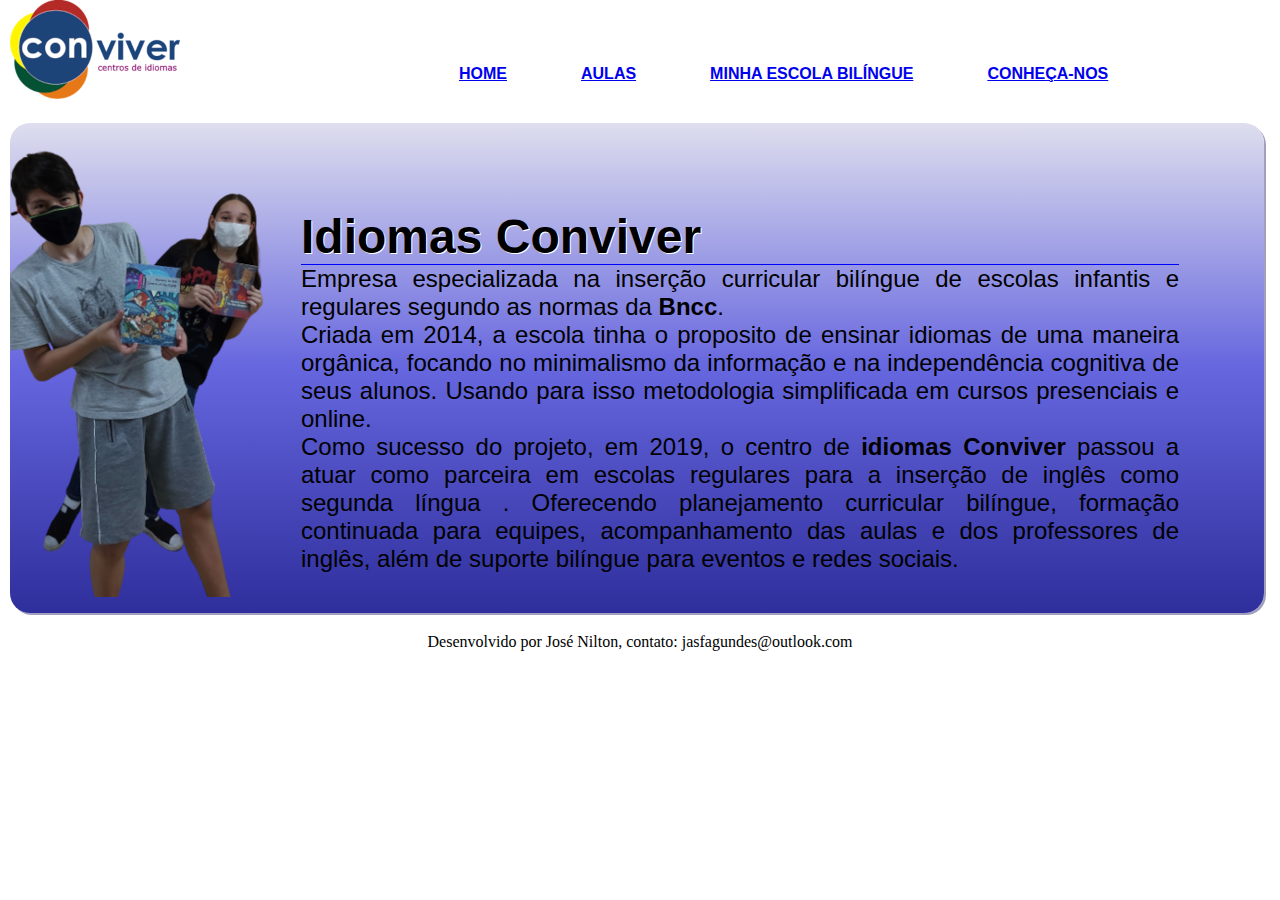
<file: index.html>
<!DOCTYPE html>
<html lang="pt-br">
<head>
    <meta charset="UTF-8">
    <meta http-equiv="X-UA-Compatible" content="IE=edge">
    <meta name="viewport" content="width=device-width, initial-scale=1.0">
    <link rel="shortcut icon" href="imagens/favicon.ico" type="image/x-icon">
    <link rel="stylesheet" href="style/estilo.css">
    <title>Conviver</title>
</head>

<body>
        <header id="topo">
            <div class="top" id="img"><img src="imagens/Oficial_Logo_Trans1PQ.png" alt="Logo do site Conviver"></div>
            <div class="top" id="menus">
                <nav>
                    <a href="index.html">HOME</a>
                    <a href="aulas.html">AULAS</a>
                    <a href="escolab.html">MINHA ESCOLA BILÍNGUE</a>
                    <a href="conheca.htm">CONHEÇA-NOS</a>
                    
                </nav>
            </div>
        
        </header>
                <hr>
                <article id="home">
                    <div class="meio" id="imag">
                        <picture>
                            <source media="(max-width:1100px )" srcset="imagens/alunos_felizes1.png" type="image/png">
                            <img id="meninomenina" src="imagens/alunos_felizes.png" alt="Alunos ">
                        </picture>
                    </div>
        
                    <div class="meio" id="texto_home">
                        <h1>Idiomas Conviver</h1>
                        <p>Empresa especializada na inserção curricular bilíngue de escolas infantis e regulares segundo as normas da <strong>Bncc</strong>.</p>
                        <p>Criada em 2014, a escola tinha o proposito de ensinar idiomas de uma maneira orgânica, focando no minimalismo da informação e na independência cognitiva de seus alunos. Usando para isso metodologia simplificada em cursos presenciais e online.</p>
                        <p>Como sucesso do projeto, em 2019, o centro de <strong>idiomas Conviver</strong> passou a atuar como parceira em escolas regulares para a inserção de inglês como segunda língua . Oferecendo planejamento curricular bilíngue, formação continuada para equipes, acompanhamento das aulas e dos professores de inglês, além de suporte bilíngue para eventos e redes sociais.</p>
                    </div>
                </article>
    <footer>
        
        <p>Desenvolvido por José Nilton, contato: jasfagundes@outlook.com</p>
    </footer> 
</body>
</html>
</file>
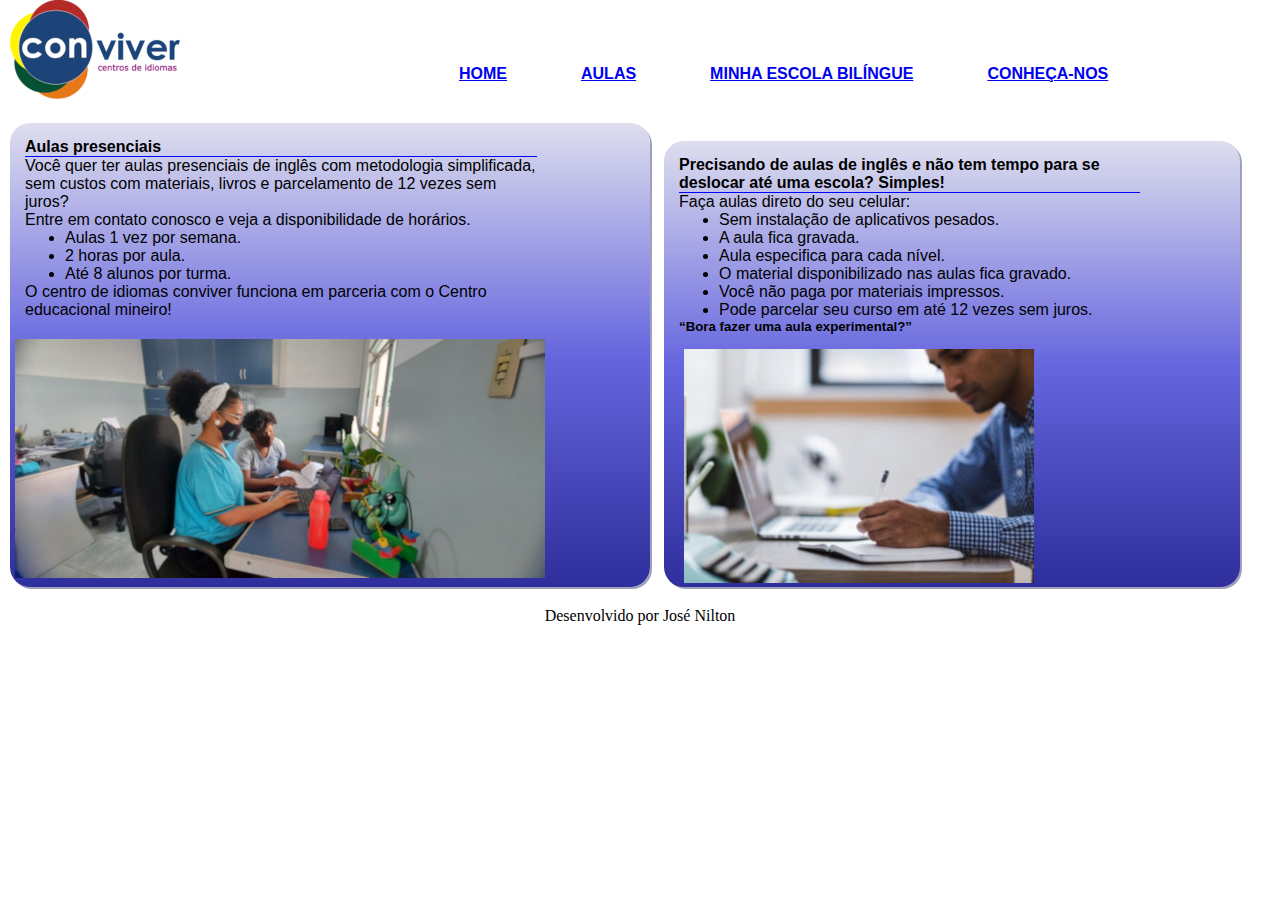
<file: aulas.html>
<!DOCTYPE html>
<html lang="pt-br">
<head>
    <meta charset="UTF-8">
    <meta http-equiv="X-UA-Compatible" content="IE=edge">
    <meta name="viewport" content="width=device-width, initial-scale=1.0">
    <link rel="shortcut icon" href="imagens/favicon.ico" type="image/x-icon">
    <link rel="stylesheet" href="style/estilo.css">
    <title>Minha escola bilíngue</title>
</head>
<style>
    .aula{
        display: inline-block;
        width: 50%;
    }
    .aulas{
        display: inline-block;
        font-family: Arial, Helvetica, sans-serif;
        width: 80%;
        margin: 15px;
    }
    .aulas > h4{
        border-bottom: solid 1px blue;   
    }
    #texto_online{
        font-family: Arial, Helvetica, sans-serif;
        width: 80%;
        margin: 15px;
    }
    #texto_online h4{
        border-bottom: solid 1px blue;
    }
    #aulaonline{
        width: 45%;
        background-color: white; 
    }
    #estudos{
        margin: 5px;
    }
    #imgonline{
        padding-left: 20px;
    }
    @media(max-width:800px){
        .aula{
            display: block;
            width: 95%;
        }
        #aulaonline{
            width: 95%;
        }
    }
    
</style>
<body>
    <header id="topo">
        <div class="top" id="img"><img src="imagens/Oficial_Logo_Trans1PQ.png" alt="Logo do site Conviver"></div>
        <div class="top" id="menus">
            <nav>
                <a href="index.html">HOME</a>
                <a href="aulas.html">AULAS</a>
                <a href="escolab.html">MINHA ESCOLA BILÍNGUE</a>
                <a href="conheca.htm">CONHEÇA-NOS</a>
                
            </nav>
        </div>
    
    </header>
    <article class="aula">
        <div class="aulas" id="presencial" >
            <h4>Aulas presenciais</h4>

            <p>Você quer ter aulas presenciais de inglês com metodologia simplificada, sem custos com materiais, livros e parcelamento de 12 vezes sem juros?</p>

            <p>Entre em contato conosco e veja a disponibilidade de horários.</p>

            <ul>
                <li>Aulas 1 vez por semana.</li>
                <li>2 horas por aula.</li>
                <li>Até 8 alunos por turma.</li>
            </ul>
            <p>O centro de idiomas conviver funciona em parceria com o Centro educacional mineiro!</p>

        </div>
        <picture>
            <source media="(max-width: 1100px)" srcset="imagens/estudos001.jpg" type="image/jpg">
            <img src="imagens/estudos.jpg" alt="Pessoas estudando" id="estudos">
        </picture>
    </article>
    <article class="aula" id="aulaonline" >
            <div id="texto_online">
                <h4>Precisando de aulas de inglês e não tem tempo para se deslocar até uma escola? Simples!</h4> 
            <p>Faça aulas direto do seu celular:</p>
            <ul>
                <li>Sem instalação de aplicativos pesados.</li>
                <li>A aula fica gravada.</li>
                <li>Aula especifica para cada nível.</li>
                <li>O material disponibilizado nas aulas fica gravado.</li>
                <li>Você não paga por materiais impressos.</li>
                <li>Pode parcelar seu curso em até 12 vezes sem juros.</li>
            </ul>

            <h5>“Bora fazer uma aula experimental?” </h5>

            </div>
            <picture>
                <source media="(max-width: 1100px)" srcset="imagens/online001.jpg" type="image/jpg">
                <img src="imagens/online.jpg" alt="Estudo online" id="imgonline" >
            </picture>
            
    </article>
    <footer>
        <p>Desenvolvido por José Nilton </p>
    </footer>
</body>
</html>
</file>
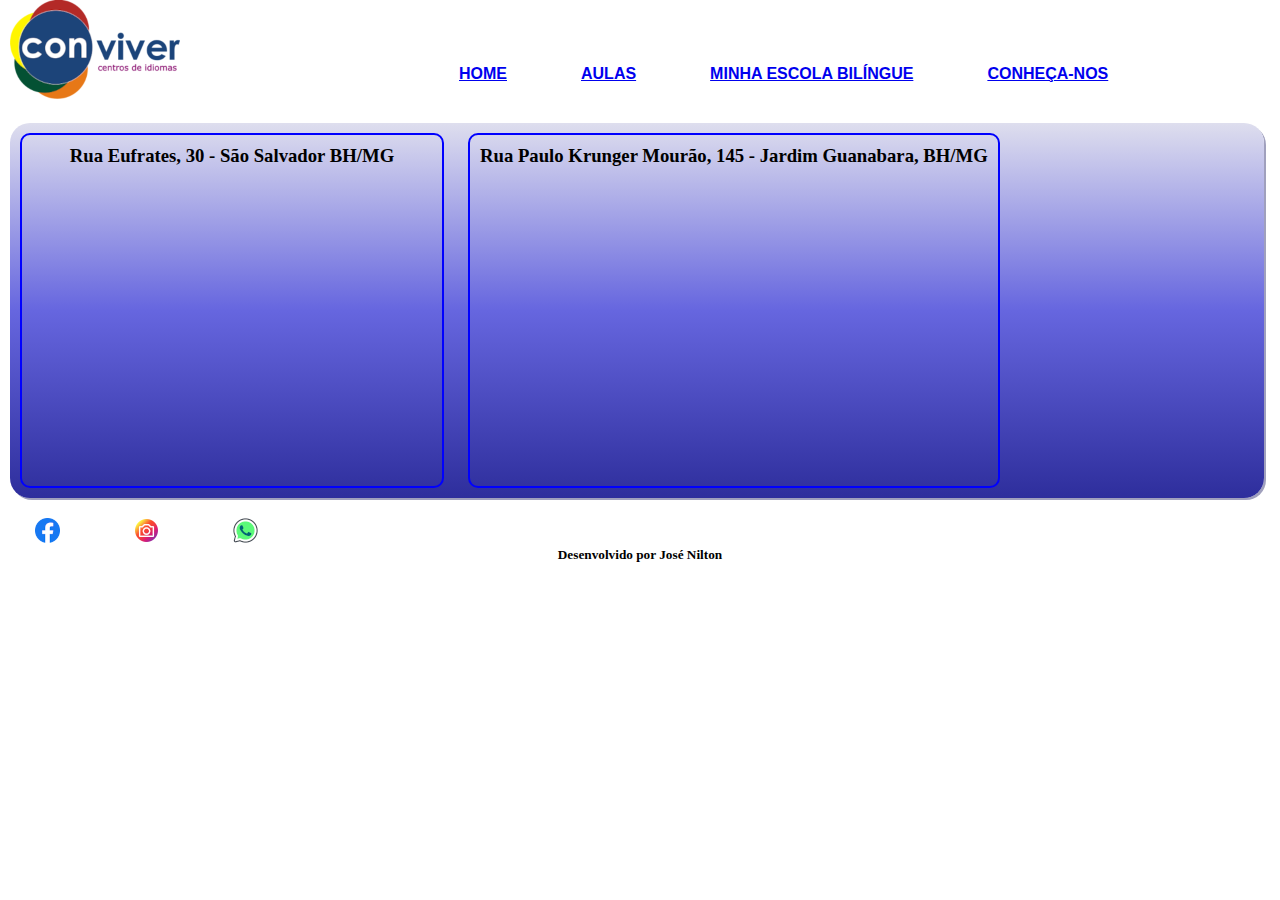
<file: conheca.htm>
<!DOCTYPE html>
<html lang="pt-br">
<head>
    <meta charset="UTF-8">
    <meta http-equiv="X-UA-Compatible" content="IE=edge">
    <meta name="viewport" content="width=device-width, initial-scale=1.0">
    <link rel="shortcut icon" href="imagens/favicon.ico" type="image/x-icon">
    <link rel="stylesheet" href="style/estilo.css">
    <title>Minha escola bilíngue</title>
</head>
<style>
    #mapasmeio{
        width: 98%;
        height: 70%;
    }
    .mapas{
        display: inline-block;
        border: solid 2px blue;
        border-radius: 10px;
        padding: 10px;
        margin: 10px;
        right: auto;
    }
    .mapas h3{
        text-align: center;
        padding-bottom: 5px;
    }
    #redes01 > a{
        background-color: none;
    }
    footer{
        border: none;
    }
    footer h5{
        text-align: center;
        height: 5%;
        padding: 0px;
        border: 0px;
        margin: 0px;
    }
</style>
<body>
    <header id="topo">
        <div class="top" id="img"><img src="imagens/Oficial_Logo_Trans1PQ.png" alt="Logo do site Conviver"></div>
        <div class="top" id="menus">
            <nav>
                <a href="index.html">HOME</a>
                <a href="aulas.html">AULAS</a>
                <a href="escolab.html">MINHA ESCOLA BILÍNGUE</a>
                <a href="conheca.htm">CONHEÇA-NOS</a>
                
            </nav>
        </div>
    
    </header>
    <article id="mapasmeio">
        <div class="mapas" id="mapa1">
            <h3>Rua Eufrates, 30 - São Salvador  BH/MG </h3>
            <div id="mapa001"><iframe src="https://www.google.com/maps/embed?pb=!1m18!1m12!1m3!1d120102.18137934526!2d-44.076423000561924!3d-19.831777950007858!2m3!1f0!2f0!3f0!3m2!1i1024!2i768!4f13.1!3m3!1m2!1s0xa696b211b6712f%3A0xc4d7a74d97a971b3!2sCentro%20de%20idiomas%20Conviver!5e0!3m2!1spt-BR!2sbr!4v1643992019158!5m2!1spt-BR!2sbr" width="400" height="300" style="border:0;" allowfullscreen="" loading="lazy"></iframe></div>
        </div>
        <div class="mapas" id="mapa2">
            <h3>Rua Paulo Krunger Mourão, 145 - Jardim Guanabara, BH/MG</h3>
            <div id="mapa002"><iframe src="https://www.google.com/maps/embed?pb=!1m18!1m12!1m3!1d3753.186599581271!2d-43.93571468508708!3d-19.832055986658624!2m3!1f0!2f0!3f0!3m2!1i1024!2i768!4f13.1!3m3!1m2!1s0xa6854e8180ef79%3A0x7f619cf20b482d07!2sSementinhas%20Encantadas%20Escola%20de%20Educa%C3%A7%C3%A3o%20Infantil%20LTDA!5e0!3m2!1spt-BR!2sbr!4v1643993569339!5m2!1spt-BR!2sbr" width="400" height="300" style="border:0;" allowfullscreen="" loading="lazy"></iframe></div>
        </div>

    </article>
    
        <nav id="redes01">
            <a href="https://www.facebook.com/idiomasconviver"><img src="imagens/facebook-logo-3-1.png" alt="Facebook"></a>
            <a href="https://www.instagram.com/idiomasconviver/"><img src="imagens/instagram.png" alt="Instagram"></a>
            <a href="https://api.whatsapp.com/send?phone=553195060502&app=facebook&entry_point=page_cta&fbclid=IwAR38r7PnP2Vq-5lTA4e6lbu36UTST-AQTQwldmDItF4mA1aQf3DD9EyYbfc"><img src="imagens/whatsapp.png" alt="Whatsapp"></a>
        </nav>
        <footer>
            <h5>Desenvolvido por José Nilton</h5>
        </footer>
</body>
</html>
</file>
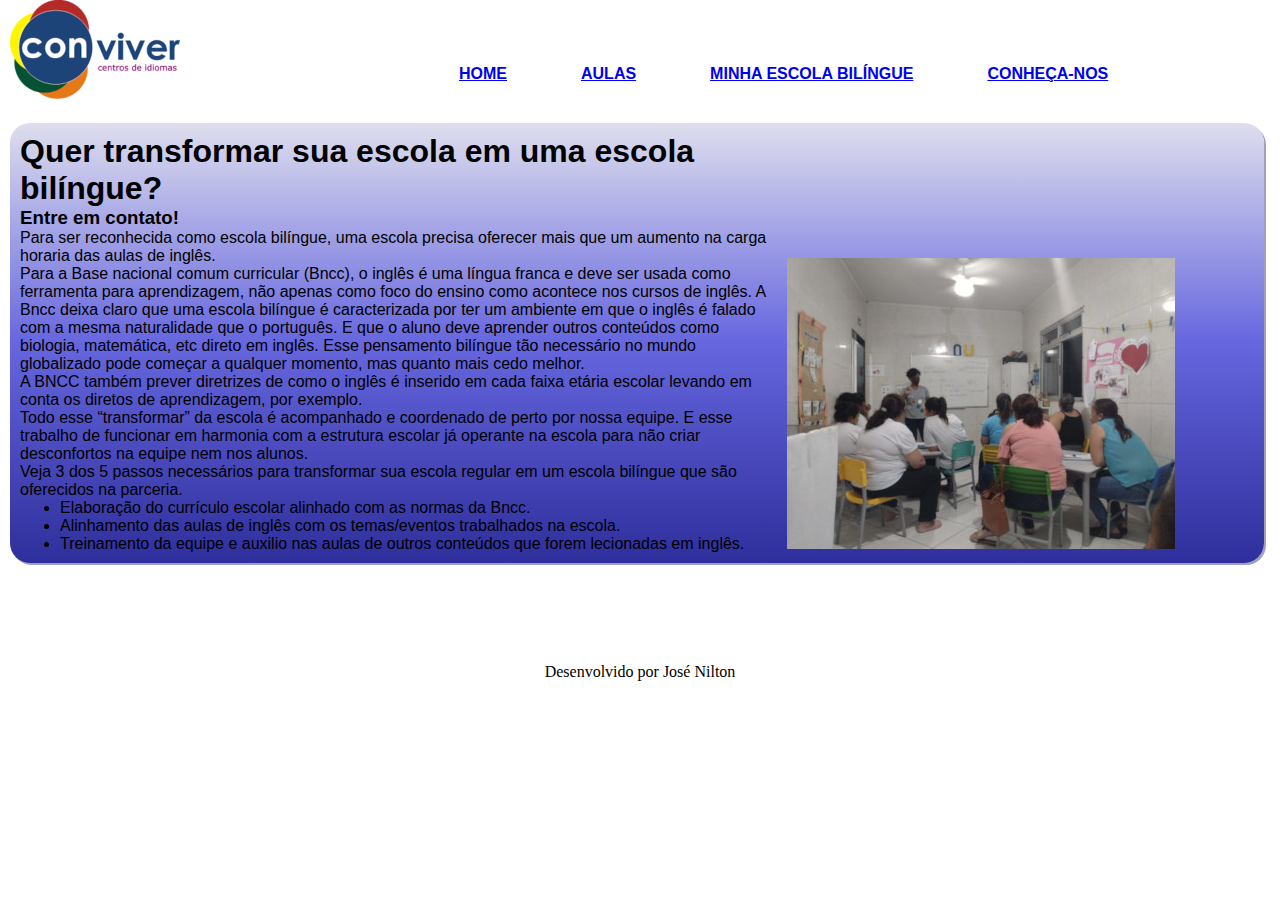
<file: escolab.html>
<!DOCTYPE html>
<html lang="pt-br">
<head>
    <meta charset="UTF-8">
    <meta http-equiv="X-UA-Compatible" content="IE=edge">
    <meta name="viewport" content="width=device-width, initial-scale=1.0">
    <link rel="shortcut icon" href="imagens/favicon.ico" type="image/x-icon">
    <link rel="stylesheet" href="style/estilo.css">
    <title>Minha escola bilíngue</title>
</head>
<style>
    #corpo_bilingue{
        width: 98%;
        height: 50%;
    }
    .bili{
        display: inline-block;
    }
    #texto_bilingue{
        font-family: Arial, Helvetica, sans-serif;
        padding: 10px;
        width:60%;
    }
    #img_bili{
        height: auto;
    }
    #fundo{
        padding-top: 80px;
        border: none;
    }
    @media (max-width:800px) {
        #texto_bilingue{
            width:400px; 
        }
        #aulasala{
            margin: 20px;
        }
        
    }
</style>
<body>
    <header id="topo">
        <div class="top" id="img"><img src="imagens/Oficial_Logo_Trans1PQ.png" alt="Logo do site Conviver"></div>
        <div class="top" id="menus">
            <nav>
                <a href="index.html">HOME</a>
                <a href="aulas.html">AULAS</a>
                <a href="escolab.html">MINHA ESCOLA BILÍNGUE</a>
                <a href="conheca.htm">CONHEÇA-NOS</a>
                
            </nav>
        </div>
    
    </header>
    <main id="bilingue" >
        <article id="corpo_bilingue">
            <div class="bili" id="texto_bilingue" >
                <h1>Quer transformar sua escola em uma escola bilíngue?</h1> 
                <h3>Entre em contato!</h3>
                <p>Para ser reconhecida como escola bilíngue, uma escola precisa oferecer mais que um aumento na carga horaria das aulas de inglês.</p> 
                <p>Para a Base nacional comum curricular (Bncc), o inglês é uma língua franca e deve ser usada como ferramenta para aprendizagem, não apenas como foco do ensino como acontece nos cursos de inglês. A  Bncc deixa claro que uma escola bilíngue é caracterizada por ter um ambiente em que o inglês é falado com a mesma naturalidade que o português. E que o aluno deve aprender outros conteúdos como biologia, matemática, etc direto em inglês. Esse pensamento bilíngue tão necessário no mundo globalizado pode começar a qualquer momento, mas quanto mais cedo melhor.</p>
                <p>A BNCC também prever diretrizes de como o inglês é inserido em cada faixa etária escolar levando em conta os diretos de aprendizagem, por exemplo.</p>
                <p>Todo esse “transformar”  da escola é acompanhado e coordenado de perto por nossa equipe. E esse trabalho de funcionar em harmonia com a estrutura escolar já operante na escola para não criar desconfortos na equipe nem nos alunos.</p>

                <p>Veja 3 dos 5 passos necessários para transformar sua escola regular em um escola bilíngue que são oferecidos na parceria.</p>
                  <ul>
                      <li>Elaboração do currículo escolar alinhado com as normas da Bncc.</li>
                      <li>Alinhamento das aulas de inglês com os temas/eventos trabalhados na escola.</li> 
                      <li>Treinamento da equipe e auxilio nas aulas de outros conteúdos que forem lecionadas em inglês.</li>
                  </ul>

            </div>
            <div class="bili" id="img_bili">
                <picture>
                    <source media="(max-width: 1100px)" srcset="imagens/aulas1.jpg" type="image/jpg">
                    <img src="imagens/aulas.jpg" alt="Aulas" id="aulasala" >
                </picture>

            </div>
        </article>
    </main>
    <footer id="fundo">
        <p>Desenvolvido por José Nilton</p>
    </footer>
</body>
</html>
</file>
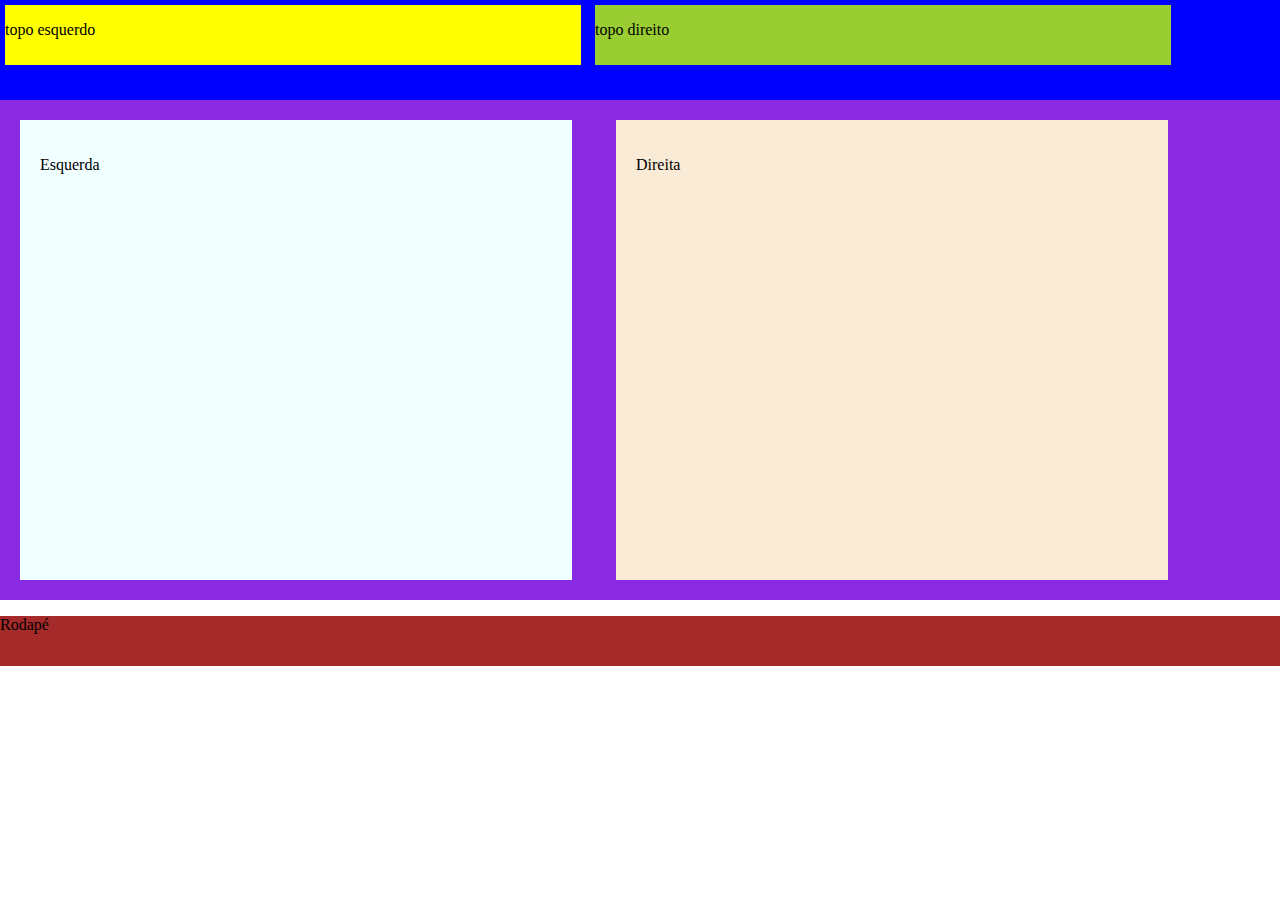
<file: home.html>
<!DOCTYPE html>
<html lang="pt-br">
<head>
    <meta charset="UTF-8">
    <meta http-equiv="X-UA-Compatible" content="IE=edge">
    <meta name="viewport" content="width=device-width, initial-scale=1.0">
    <title>Document</title>
</head>
<style>
    body{
        margin: 0px;
        padding: 0px;
        border: 0px;
    }
    main{
        margin: 0px;
    }
    #cabeca{
        background-color: blue;
        width: 100%;
        height: 100px;
        margin-top: 0px;
    }
    .posi{/*Estamos colocando as divs em linha*/
        display: inline-block;
    }
    #pEsq{
        background-color: yellow;
        width: 45%;
        height: 60px;
        margin: 5px;
    }
    #pDir{
        background-color: yellowgreen;
        width: 45%;
        height: 60px;
        margin: 5px;
    }
    #conteudo{
        background-color: blueviolet;
        width: 100%;
        height: 500px;
    }
    div.contmeio{ /*Aqui estamos colocando as divs em linha, uma do lado da oura */
        display: inline-block;
        
    }
    #esquerda{
        background-color: azure;
        width: 40%;
        height: 420px;
        margin: 20px;
        padding: 20px;
    }
    #direita{
        background-color: antiquewhite;
        width: 40%;
        height: 420px;
        margin: 20px;
        padding: 20px;
    }
    footer{
        background-color: brown;
        width: 100%;
        height: 50px;
    }
</style>
<body>
    <main>
        <header id="cabeca">
            <div class="posi" id="pEsq">
                <p>topo esquerdo</p>
            </div>
            <div class="posi" id="pDir">
                <p>topo direito</p>
            </div>

        </header>
        <article id="conteudo">
            <div class="contmeio" id="esquerda">
                <p>Esquerda</p>
            </div> 
            <div class="contmeio" id="direita">
                <p>Direita</p>
            </div>
        </article>
    </main>
    <footer>
        <p>Rodapé</p>
    </footer>
    
</body>
</html>
</file>
<file: style/estilo.css>
@charset "UTF-8";

*{ /*Alterações gerais*/
    border: 0px;
    margin: 0px;
    
}

body{
    width: 100%;
    height: 100%;
    
}
.top{ /*Organização do topo*/
    display: inline-block;
}
#img{ 
    width: 30%;
    padding-left: 10px;
    padding-right: 30px;
}
#menus{ /*Aqui podemos posicionar os menus*/
    position: absolute;
    width: 60%;
    top: 65px;
}
nav > a{
    text-decoration: underline;
    font-family: Arial, Helvetica, sans-serif;
    font-weight: bolder;
    margin: 25px;
    padding: 10px;
}
nav > a:hover{
    background-color: rgba(29, 29, 158, 0.658);
    color: white;
    border-radius: 10px;
}
article{
    background-image: linear-gradient(to bottom, rgb(222, 222, 238), rgb(102, 102, 223), rgb(46, 46, 156));
    width: 98%;
    height: 70%;
    border-radius: 20px;
    box-shadow: 2px 2px 0px rgba(7, 7, 82, 0.384);
    margin-top: 20px;
    margin-bottom: 20px;
    margin-left: 10px;
    
}
.meio{
    display: inline-block;
}
.meio h1{
    border-bottom: solid 1px blue;
    text-shadow: 1px 1px 0px white;
}
#texto_home{
    position: relative;
    top: -30px;
    width: 70%;
    font-family: Arial, Helvetica, sans-serif;
    font-size: 1.5em;
    text-align: justify;
    padding: 10px;
    
}
footer p{
    text-align: center;
}

@media (max-width: 800px) {
    nav > a{ /*Menus para smartphones*/
        font-size: 1em;
        margin: 2px;
        padding: 1px;
        text-decoration: underline;
    }
    #texto_home{
        
        width: 95%;
        font-family: Arial, Helvetica, sans-serif;
        font-size: 1em;
        text-align: justify;
        padding: 10px;
        
    }
    
}
</file>
